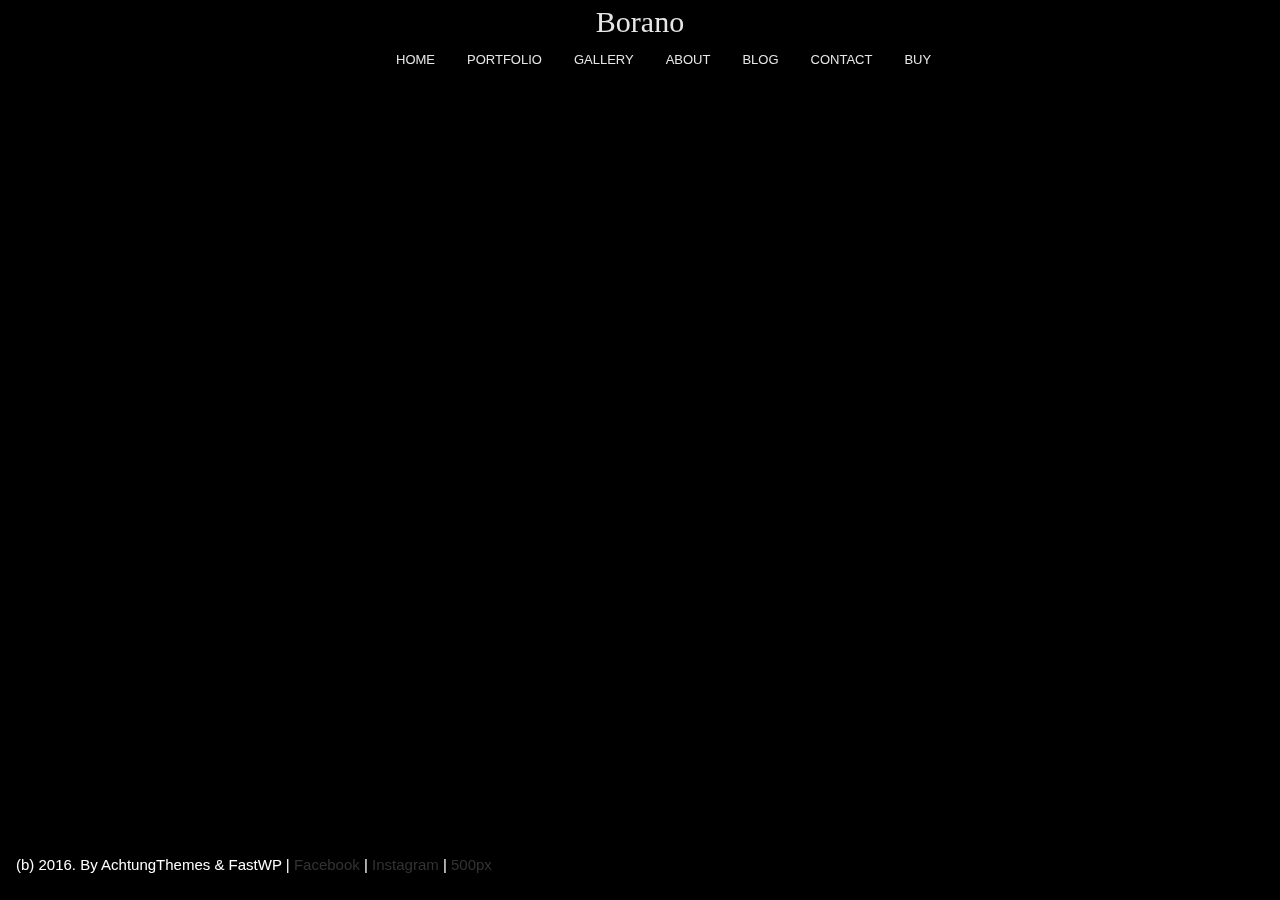
<file: in.html>
<!DOCTYPE html>
<html class="no-js" lang="en">
    <head>
        <meta charset="UTF-8" />
        <meta http-equiv="X-UA-Compatible" content="IE=edge,chrome=1"> 
        <title>SLIDESHOW TRANSPARENT-BORANO</title>
        <meta name="viewport" content="width=device-width, initial-scale=1.0"> 
        <meta name="description" content="Fullscreen Background Image Slideshow with CSS3 - A Css-only fullscreen background image slideshow" />
        <meta name="keywords" content="css3, css-only, fullscreen, background, slideshow, images, content" />
        <meta name="author" content="Codrops" />
        <link rel="shortcut icon" href="../favicon.ico"> 
        <link rel="stylesheet" type="text/css" href="css/demo.css" />
        <link rel="stylesheet" type="text/css" href="css/style1.css" />
		<script type="text/javascript" src="js/modernizr.custom.86080.js"></script>
    </head>
    <body id="page">
        <ul class="cb-slideshow">
            <li><span>Image 01</span></li>
            <li><span>Image 02</span></li>
            <li><span>Image 03</span></li>
            <li><span>Image 04</span></li>
            <li><span>Image 05</span></li>
            <li><span>Image 06</span></li>
        </ul>
        <div class="container">
          <div class="codrops-top">
            <div id="header">
            <center>Borano</center>
           </div>
            
<div class="navbar">
    <div class="dropdown">
    <button class="dropbtn">HOME 
      </button>
    <div class="dropdown-content">
      <a href="http://themes.fastwp.net/borano/index.php/thumbnails/">THUMBNAILS</a>
      <a href="#">SLIDESHOW</a>
      <a href="#">SLIDESHOW CONTAIN</a>
      <a href="#">SLIDESHOW TRANSPARENT</a>
      <a href="#">SLIDER</a>
      <a href="#">HORIZONTAL</a>
      <a href="#">HORIZONTAL CENTERED</a>
      <a href="#">KENBURNS</a>
      <a href="#">VIDEO</a>
      <a href="#">IMAGE</a>
      <a href="#">LANDING</a>
      <a href="#">GALLERY</a>
      <a href="#">PORTFOLIO</a>
    </div>
  </div> 
  <div class="dropdown">
    <button class="dropbtn">PORTFOLIO
      </button>
    <div class="dropdown-content">
      <a href="#">2 COLUMNS</a>
      <a href="#">3 COLUMNS</a>
      <a href="#">4 COLUMNS</a>
      <a href="#">FULLWIDTH</a>
      <a href="#">CLASSIC GRID</a>
      <a href="#">POTRAIT</a>
      <a href="#">WIDE</a>
      <a href="#">LIGHTBOX</a>
      <a href="#">FULL SCREEN LIGHTBOX</a>
      <a href="#">FILTER</a>
      <a href="#">PORTFOLIO VIDEO</a>
      <a href="#">PORTFOLIO SINGLE</a>
    </div>
  </div> 
  <div class="dropdown">
    <button class="dropbtn">GALLERY
      
    </button>
    <div class="dropdown-content">
      <a href="#">JUSTIFIED</a>
      <a href="#">JUSTIFIED FULLWIDTH</a>
      <a href="#">ALBUMS</a>
      <a href="#">ALBUMS FULLWIDTH</a>
      <a href="#">MASONRY</a>
      <a href="#">MASONRY FULLWIDTH</a>
      <a href="#">GRID</a>
      <a href="#">GRID FULLWIDTH</a>
      <a href="#">HORIZONTAL</a>
      <a href="#">HORIZONTAL CENTERED</a>
      <a href="#">HORIZONTAL VIDEO</a>
    </div>
  </div> 
  <div class="dropdown">
    <button class="dropbtn">ABOUT
      
    </button>
    <div class="dropdown-content">
      <a href="#">ABOUT US</a>
      <a href="#">ABOUT ME</a>
      <a href="#">ABOUT MINIMAL</a>
    </div>
  </div> 
  <div class="dropdown">
    <button class="dropbtn">BLOG
    </button>
    <div class="dropdown-content">
      <a href="#">BLOG FULLWIDTH</a>
      <a href="#">BLOG BOXED</a>
      <a href="#">BLOG POST</a>
    </div>
  </div> 
  <div class="dropdown">
    <button class="dropbtn">CONTACT
    </button>
    <div class="dropdown-content">
      <a href="#">CONTACT US</a>
      <a href="#">CONTACT ME</a>
      <a href="#">CONTACT MINIMAL</a>
    </div>
  </div> 
    <div class="dropdown">
    <button class="dropbtn">BUY</button>
  </div>
  
</div>       
</div>

</div>
    <div class="demo"></div>
            <div class="footer">
                 (b) 2016. By AchtungThemes &amp; FastWP | <a href="https://www.facebook.com/">Facebook </a> | <a href="https://www.instagram.com/">Instagram</a> | <a href="https://www.500px.com/">500px </a></div>
</body>
</html>
</file>
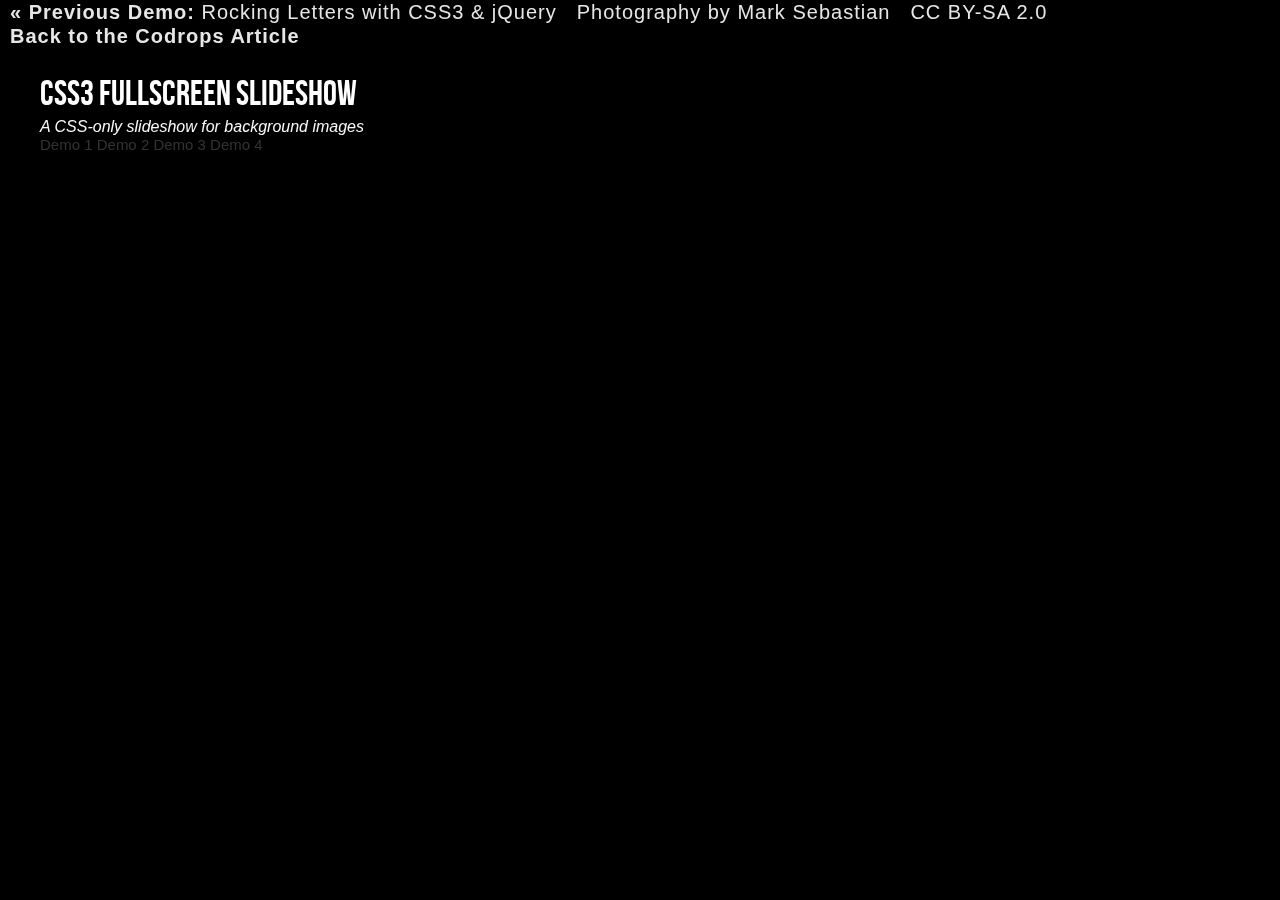
<file: index2.html>
<!DOCTYPE html>
<!--[if lt IE 7 ]> <html class="ie ie6 no-js" lang="en"> <![endif]-->
<!--[if IE 7 ]>    <html class="ie ie7 no-js" lang="en"> <![endif]-->
<!--[if IE 8 ]>    <html class="ie ie8 no-js" lang="en"> <![endif]-->
<!--[if IE 9 ]>    <html class="ie ie9 no-js" lang="en"> <![endif]-->
<!--[if gt IE 9]><!--><html class="no-js" lang="en"><!--<![endif]-->
    <head>
        <meta charset="UTF-8" />
        <meta http-equiv="X-UA-Compatible" content="IE=edge,chrome=1"> 
        <title>Fullscreen Background Image Slideshow with CSS3</title>
        <meta name="viewport" content="width=device-width, initial-scale=1.0"> 
        <meta name="description" content="Fullscreen Background Image Slideshow with CSS3 - A Css-only fullscreen background image slideshow" />
        <meta name="keywords" content="css3, css-only, fullscreen, background, slideshow, images, content" />
        <meta name="author" content="Codrops" />
        <link rel="shortcut icon" href="../favicon.ico"> 
        <link rel="stylesheet" type="text/css" href="css/demo.css" />
        <link rel="stylesheet" type="text/css" href="css/style2.css" />
		<script type="text/javascript" src="js/modernizr.custom.86080.js"></script>
    </head>
    <body id="page">
        <ul class="cb-slideshow">
            <li><span>Image 01</span><div><h3>se·ren·i·ty</h3></div></li>
            <li><span>Image 02</span><div><h3>com·po·sure</h3></div></li>
            <li><span>Image 03</span><div><h3>e·qua·nim·i·ty</h3></div></li>
            <li><span>Image 04</span><div><h3>bal·ance</h3></div></li>
            <li><span>Image 05</span><div><h3>qui·e·tude</h3></div></li>
            <li><span>Image 06</span><div><h3>re·lax·a·tion</h3></div></li>
        </ul>
        <div class="container">
            <!-- Codrops top bar -->
            <div class="codrops-top">
                <a href="http://tympanus.net/Development/RockingLetters/">
                    <strong>&laquo; Previous Demo: </strong>Rocking Letters with CSS3 &amp; jQuery
                </a>
                <span class="right">
                    <a href="http://www.flickr.com/photos/markjsebastian/" target="_blank">Photography by Mark Sebastian</a>
                    <a href="http://creativecommons.org/licenses/by-sa/2.0/deed.en" target="_blank">CC BY-SA 2.0</a>
                    <a href="http://tympanus.net/codrops/2012/01/02/fullscreen-background-image-slideshow-with-css3/">
                        <strong>Back to the Codrops Article</strong>
                    </a>
                </span>
                <div class="clr"></div>
            </div><!--/ Codrops top bar -->
            <header>
                <h1>CSS3 <span>Fullscreen Slideshow</span></h1>
                <h2>A CSS-only slideshow for background images</h2>
				<p class="codrops-demos">
					<a href="index.html">Demo 1</a>
					<a class="current-demo" href="index2.html">Demo 2</a>
					<a href="index3.html">Demo 3</a>
					<a href="index4.html">Demo 4</a>
				</p>
            </header>
        </div>
    </body>
</html>
</file>
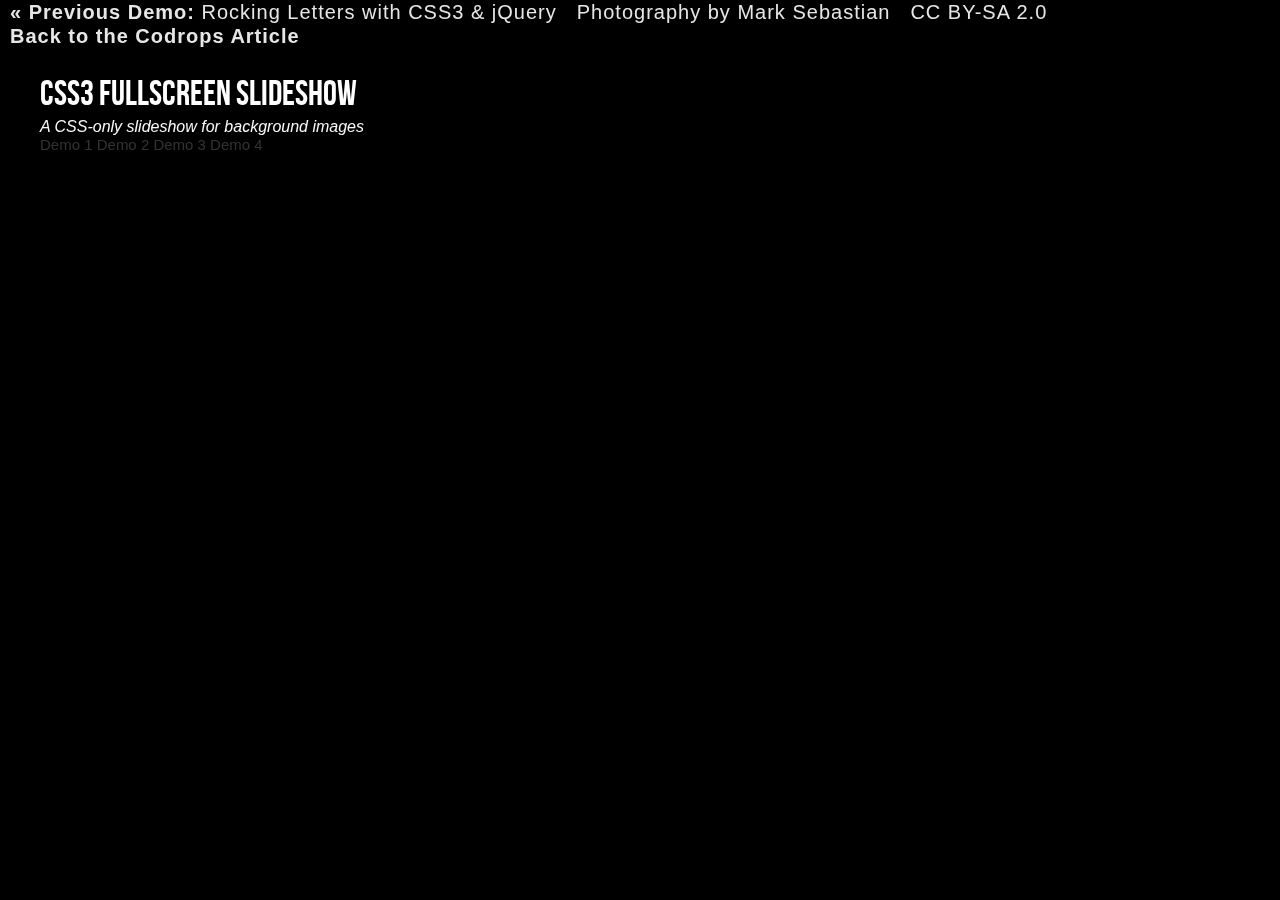
<file: index3.html>
<!DOCTYPE html>
<!--[if lt IE 7 ]> <html class="ie ie6 no-js" lang="en"> <![endif]-->
<!--[if IE 7 ]>    <html class="ie ie7 no-js" lang="en"> <![endif]-->
<!--[if IE 8 ]>    <html class="ie ie8 no-js" lang="en"> <![endif]-->
<!--[if IE 9 ]>    <html class="ie ie9 no-js" lang="en"> <![endif]-->
<!--[if gt IE 9]><!--><html class="no-js" lang="en"><!--<![endif]-->
    <head>
        <meta charset="UTF-8" />
        <meta http-equiv="X-UA-Compatible" content="IE=edge,chrome=1"> 
        <title>Fullscreen Background Image Slideshow with CSS3</title>
        <meta name="viewport" content="width=device-width, initial-scale=1.0"> 
        <meta name="description" content="Fullscreen Background Image Slideshow with CSS3 - A Css-only fullscreen background image slideshow" />
        <meta name="keywords" content="css3, css-only, fullscreen, background, slideshow, images, content" />
        <meta name="author" content="Codrops" />
        <link rel="shortcut icon" href="../favicon.ico"> 
        <link rel="stylesheet" type="text/css" href="css/demo.css" />
        <link rel="stylesheet" type="text/css" href="css/style3.css" />
		<script type="text/javascript" src="js/modernizr.custom.86080.js"></script>
    </head>
    <body id="page">
        <ul class="cb-slideshow">
            <li><span>Image 01</span><div><h3>re·lax·a·tion</h3></div></li>
            <li><span>Image 02</span><div><h3>qui·e·tude</h3></div></li>
            <li><span>Image 03</span><div><h3>bal·ance</h3></div></li>
            <li><span>Image 04</span><div><h3>e·qua·nim·i·ty</h3></div></li>
            <li><span>Image 05</span><div><h3>com·po·sure</h3></div></li>
            <li><span>Image 06</span><div><h3>se·ren·i·ty</h3></div></li>
        </ul>
        <div class="container">
            <!-- Codrops top bar -->
            <div class="codrops-top">
                <a href="http://tympanus.net/Development/RockingLetters/">
                    <strong>&laquo; Previous Demo: </strong>Rocking Letters with CSS3 &amp; jQuery
                </a>
                <span class="right">
                    <a href="http://www.flickr.com/photos/markjsebastian/" target="_blank">Photography by Mark Sebastian</a>
                    <a href="http://creativecommons.org/licenses/by-sa/2.0/deed.en" target="_blank">CC BY-SA 2.0</a>
                    <a href="http://tympanus.net/codrops/2012/01/02/fullscreen-background-image-slideshow-with-css3/">
                        <strong>Back to the Codrops Article</strong>
                    </a>
                </span>
                <div class="clr"></div>
            </div><!--/ Codrops top bar -->
            <header>
                <h1>CSS3 <span>Fullscreen Slideshow</span></h1>
                <h2>A CSS-only slideshow for background images</h2>
				<p class="codrops-demos">
					<a href="index.html">Demo 1</a>
					<a href="index2.html">Demo 2</a>
					<a class="current-demo" href="index3.html">Demo 3</a>
					<a href="index4.html">Demo 4</a>
				</p>
            </header>
        </div>
    </body>
</html>
</file>
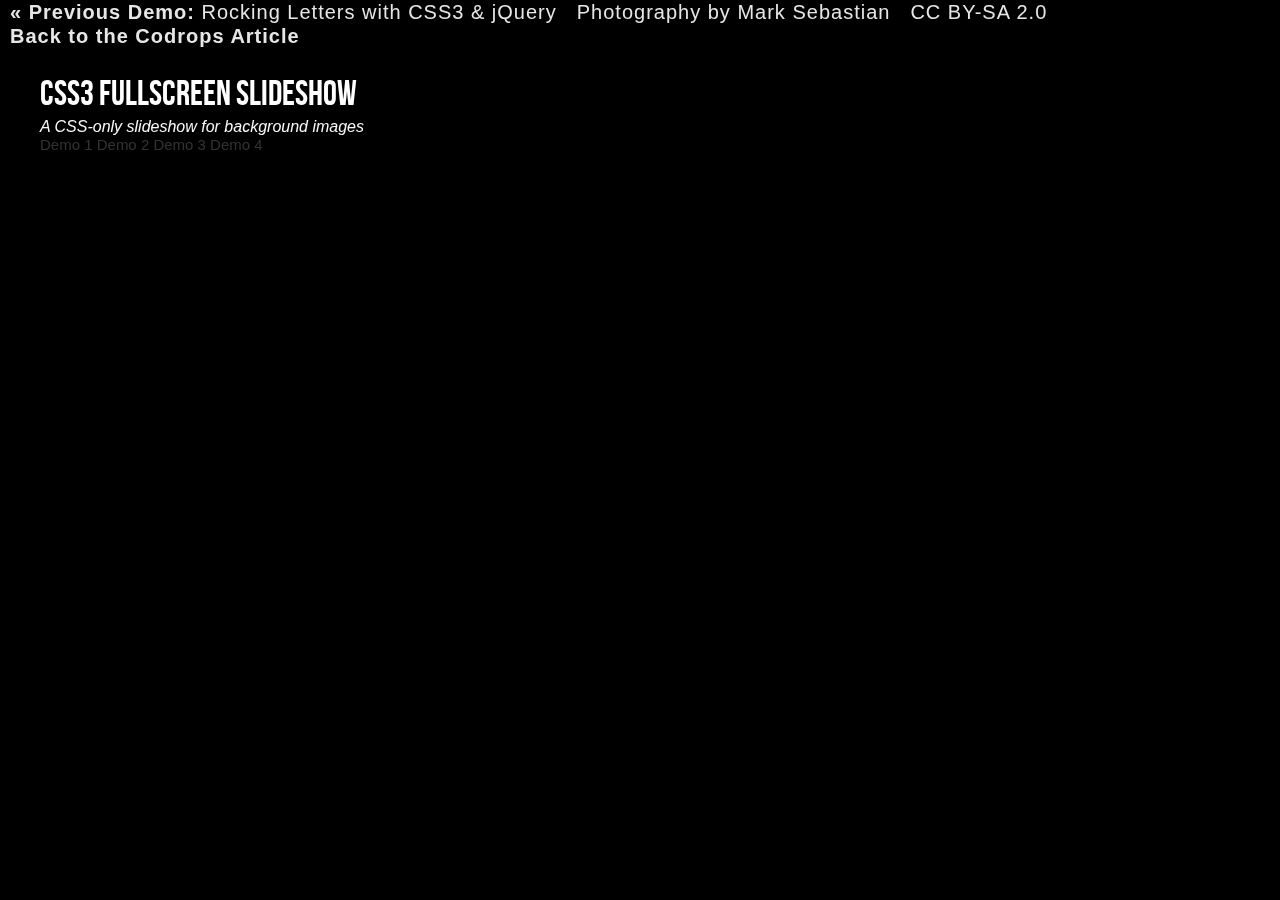
<file: index4.html>
<!DOCTYPE html>
<!--[if lt IE 7 ]> <html class="ie ie6 no-js" lang="en"> <![endif]-->
<!--[if IE 7 ]>    <html class="ie ie7 no-js" lang="en"> <![endif]-->
<!--[if IE 8 ]>    <html class="ie ie8 no-js" lang="en"> <![endif]-->
<!--[if IE 9 ]>    <html class="ie ie9 no-js" lang="en"> <![endif]-->
<!--[if gt IE 9]><!--><html class="no-js" lang="en"><!--<![endif]-->
    <head>
        <meta charset="UTF-8" />
        <meta http-equiv="X-UA-Compatible" content="IE=edge,chrome=1"> 
        <title>Fullscreen Background Image Slideshow with CSS3</title>
        <meta name="viewport" content="width=device-width, initial-scale=1.0"> 
        <meta name="description" content="Fullscreen Background Image Slideshow with CSS3 - A Css-only fullscreen background image slideshow" />
        <meta name="keywords" content="css3, css-only, fullscreen, background, slideshow, images, content" />
        <meta name="author" content="Codrops" />
        <link rel="shortcut icon" href="../favicon.ico"> 
        <link rel="stylesheet" type="text/css" href="css/demo.css" />
        <link rel="stylesheet" type="text/css" href="css/style4.css" />
		<script type="text/javascript" src="js/modernizr.custom.86080.js"></script>
    </head>
    <body id="page">
        <ul class="cb-slideshow">
            <li><span>Image 01</span><div><h3>se·ren·i·ty</h3></div></li>
            <li><span>Image 02</span><div><h3>com·po·sure</h3></div></li>
            <li><span>Image 03</span><div><h3>e·qua·nim·i·ty</h3></div></li>
            <li><span>Image 04</span><div><h3>bal·ance</h3></div></li>
            <li><span>Image 05</span><div><h3>qui·e·tude</h3></div></li>
            <li><span>Image 06</span><div><h3>re·lax·a·tion</h3></div></li>
        </ul>
        <div class="container">
            <!-- Codrops top bar -->
            <div class="codrops-top">
                <a href="http://tympanus.net/Development/RockingLetters/">
                    <strong>&laquo; Previous Demo: </strong>Rocking Letters with CSS3 &amp; jQuery
                </a>
                <span class="right">
                    <a href="http://www.flickr.com/photos/markjsebastian/" target="_blank">Photography by Mark Sebastian</a>
                    <a href="http://creativecommons.org/licenses/by-sa/2.0/deed.en" target="_blank">CC BY-SA 2.0</a>
                    <a href="http://tympanus.net/codrops/2012/01/02/fullscreen-background-image-slideshow-with-css3/">
                        <strong>Back to the Codrops Article</strong>
                    </a>
                </span>
                <div class="clr"></div>
            </div><!--/ Codrops top bar -->
            <header>
                <h1>CSS3 <span>Fullscreen Slideshow</span></h1>
                <h2>A CSS-only slideshow for background images</h2>
				<p class="codrops-demos">
					<a href="index.html">Demo 1</a>
					<a href="index2.html">Demo 2</a>
					<a href="index3.html">Demo 3</a>
					<a class="current-demo" href="index4.html">Demo 4</a>
				</p>
            </header>
        </div>
    </body>
</html>
</file>
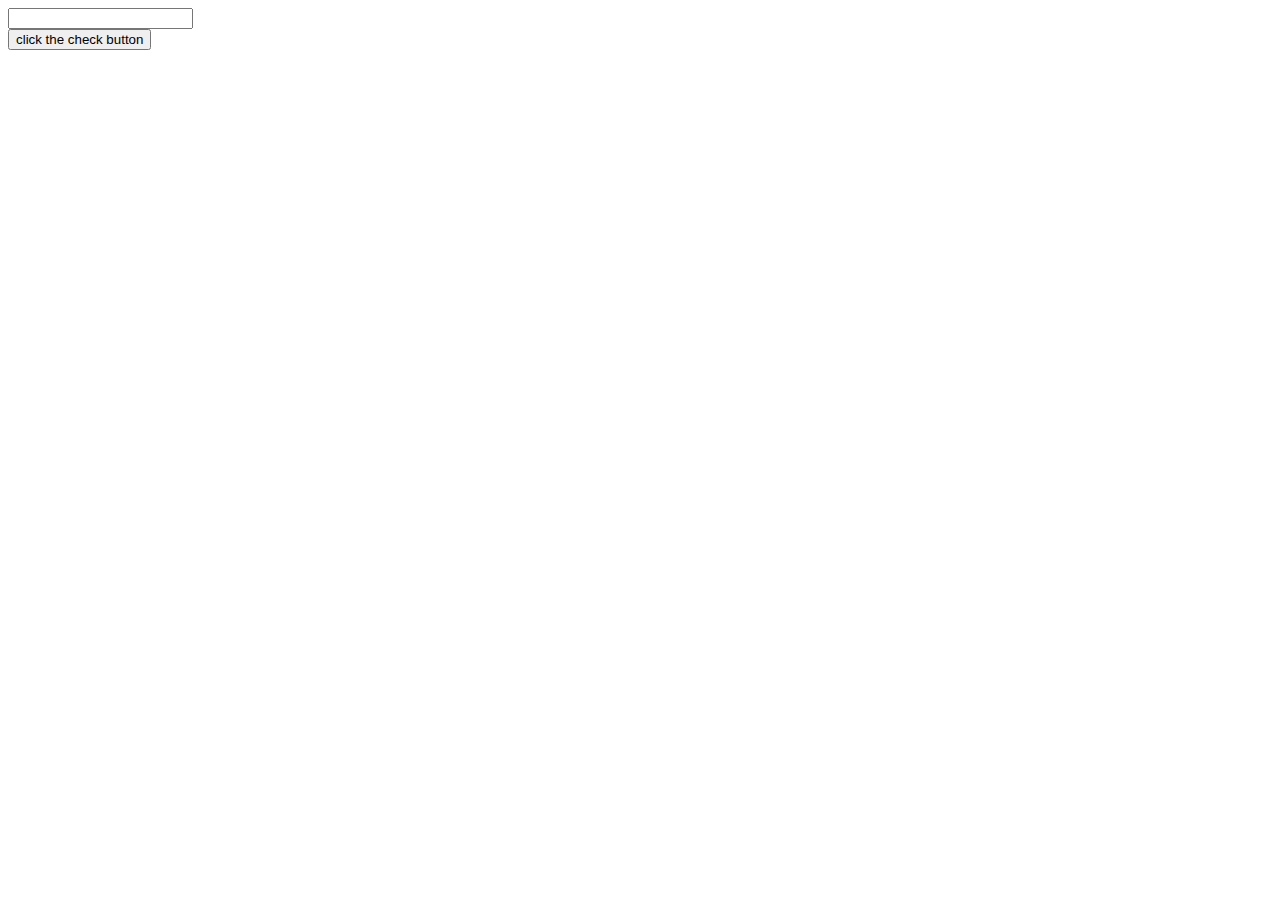
<file: js/js1.html>
<!DOCTYPE html>
<html>
<head>
	<title></title>
	<script type="text/javascript">
    function switchAutoAdvance() {
        imageSlider.switchAuto();
        switchPlayPauseClass();
    }
    function switchPlayPauseClass() {
        var auto = document.getElementById('auto');
        var isAutoPlay = imageSlider.getAuto();
        auto.className = isAutoPlay ? "group2-Pause" : "group2-Play";
        auto.title = isAutoPlay ? "Pause" : "Play";
    }
    switchPlayPauseClass();
</script>
</head>
<body>
<input type="number" name="" id="t1"><br>
<button id="bt1" onclick="check()">click the check button</button>
<p id="p1"></p>
</body>
</html>
</file>
<file: css/demo.css>
@font-face {
    font-family: 'BebasNeueRegular';
    src: url('fonts/BebasNeue-webfont.eot');
    src: url('fonts/BebasNeue-webfont.eot?#iefix') format('embedded-opentype'),
         url('fonts/BebasNeue-webfont.woff') format('woff'),
         url('fonts/BebasNeue-webfont.ttf') format('truetype'),
         url('fonts/BebasNeue-webfont.svg#BebasNeueRegular') format('svg');
    font-weight: normal;
    font-style: normal;
}
/* CSS reset */
body,div,dl,dt,dd,ul,ol,li,h1,h2,h3,h4,h5,h6,pre,form,fieldset,input,textarea,p,blockquote,th,td { 
	margin:0;
	padding:0;
}
html,body {
	margin:0;
	padding:0;
}
table {
	border-collapse:collapse;
	border-spacing:0;
}
fieldset,img { 
	border:0;
}
input{
	border:1px solid #b0b0b0;
	padding:3px 5px 4px;
	color:#979797;
	width:190px;
}
address,caption,cite,code,dfn,th,var {
	font-style:normal;
	font-weight:normal;
}
ol,ul {
	list-style:none;
}
caption,th {
	text-align:left;
}
h1,h2,h3,h4,h5,h6 {
	font-size:100%;
	font-weight:normal;
}
q:before,q:after {
	content:'';
}
abbr,acronym { border:0;
}
/* General Demo Style */
body{
	font-family: Constantia, Palatino, "Palatino Linotype", "Palatino LT STD", Georgia, serif;
	background:#000;
	font-weight: 400;
	font-size: 15px;
	overflow-y: scroll;
	overflow-x: hidden;
    color:white;
}
#container
{
	width: 900px;
	background-color:black;
	margin: auto;
}
#header
{
	color: white;
	padding-top: 10px;
	font-family:Bodoni MT Poster Compressed;
	font-size: 30px;
}

.ie7 body{
	overflow:hidden;
}
a{
	color: #333;
	text-decoration: none;
}
.container{
	position: relative;
	text-align: center;
}
.clr{
	clear: both;
}
.container > header{
	padding: 30px 30px 10px 20px;
	margin: 0px 20px 10px 20px;
	position: relative;
	display: block;
	text-shadow: 1px 1px 1px rgba(0,0,0,0.2);
    text-align: left;
}
.container > header h1{
	font-family: 'BebasNeueRegular', 'Arial Narrow', Arial, sans-serif;
	font-size: 35px;
	line-height: 35px;
	position: relative;
	font-weight: 400;
	color: #fff;
	text-shadow: 1px 1px 1px rgba(0,0,0,0.3);
    padding: 0px 0px 5px 0px;
}
.container > header h1 span{

}
.container > header h2, p.info{
	font-size: 16px;
	font-style: italic;
	color: #f8f8f8;
	text-shadow: 1px 1px 1px rgba(0,0,0,0.6);
}
/* Header Style */
.codrops-top{
	font-family: Arial, sans-serif;
	line-height: 24px;
	font-size: 20px;
	width: 100%;
	background:transparent;
	opacity: 0.9;
	z-index: 9999;
	position: relative;
	-moz-box-shadow: 1px 0px 2px #000;
	-webkit-box-shadow: 1px 0px 2px #000;
	box-shadow: 1px 0px 2px #000;
}
.codrops-top a{
	padding: 0px 10px;
	letter-spacing: 1px;
	color: white;
	display: block;
	float: left;
}


html {
  height: 100%;
  box-sizing: border-box;
}

*,
*:before,
*:after {
  box-sizing: inherit;
}

body {
  position: relative;
  margin: 0;
  color: white;
  padding-bottom: 6rem;
  min-height: 100%;
  font-family: "Helvetica Neue", Arial, sans-serif;
}

.demo {
  margin: 0 auto;
  padding-top: 64px;
  max-width: 640px;
  width: 94%;
  float: left;
}

.demo h1 {
  margin-top: 0;
  border-top: 1px;
}
element.style {
    position: fixed;
    top: 220px;
    left: 0px;
    z-index: 999;


}
.footer {
  position: absolute;
  right: 0;
  bottom: 0;
  left: 0;
  padding: 1rem;
  background-color: transparent;
  float: left;
    vertical-align: middle;
 height: 60px;

}
.footer button
{
	float: right;
    background-color: black;
    border-color: black;
    padding:0px 0px 0px 0px;

}

.navbar {
  overflow: hidden;
  background-color:transparent;
  padding-left: 380px;
}

.navbar a {
  float: left;
  font-size: 13px;
  color: white;
  text-align: center;
  padding: 14px 16px;
  text-decoration: none;
}

.dropdown {
  float: left;
  overflow: hidden;
  border-color: black;

}

.dropdown .dropbtn {
  font-size: 13px;  
  border: 1px;
  outline: none;
  color: white;
  padding: 14px 16px;
  background-color: inherit;
  font-family: inherit;
  margin: 0;
}

.navbar a:hover, .dropdown:hover .dropbtn {
  background-color: grey;

}

.dropdown-content {
  display: none;
  position: absolute;
  background-color:black;
  min-width: 160px
  box-shadow: 0px 8px 16px 0px rgba(0,0,0,0.2);
  z-index: 1;
}

.dropdown-content a {
  float: none;
  color: white;
  padding: 12px 16px;
  text-decoration: none;
  display: block;
  text-align: left;
}

.dropdown-content a:hover {
  background-color:none;
  animation-direction: right;
}

.dropdown:hover .dropdown-content {
  display: block;
}
.dark-theme .controls-wrapper button {
    border-left: 1px solid #191919;
}
.controls-wrapper button {
    position: relative;
    display: block;
    background: black;
    color: white;
    border: none;
    
    font-size: 12px;
    width: 70px;
    height: 50px;
    line-height: 50px;
    border-left: none;
    text-align: center;
    text-decoration-color: white;
    overflow: hidden;
    z-index: 1;
    -webkit-transition: .3s ease;
    transition: .3s ease;
}
.controls-wrapper button:hover
{
	background-color: #AAA8A8;
}
input, button, select, textarea {
    font-family: inherit;
    font-size: inherit;
    line-height: inherit;
}
button, html input[type=button], input[type=reset], input[type=submit] {
    -webkit-appearance: button;
    cursor: pointer;
}
button, select {
    text-transform: none;
}
</file>
<file: css/style1.css>
.cb-slideshow,
.cb-slideshow:after { 
    position: fixed;
    width: 100%;
    height: 100%;
    top: 0px;
    left: 0px;
    z-index: 0; 
}
.cb-slideshow:after { 
    content: '';
    background: transparent url(../images/pattern.png) repeat top left; 
}
.cb-slideshow li span { 
    width: 100%;
    height: 100%;
    position: absolute;
    top: 0px;
    left: 0px;
    color: transparent;
    background-size: cover;
    background-position: 50% 50%;
    background-repeat: none;
    opacity: 0;
    z-index: 0;
	-webkit-backface-visibility: hidden;
    -webkit-animation: imageAnimation 36s linear infinite 0s;
    -moz-animation: imageAnimation 36s linear infinite 0s;
    -o-animation: imageAnimation 36s linear infinite 0s;
    -ms-animation: imageAnimation 36s linear infinite 0s;
    animation: imageAnimation 36s linear infinite 0s; 
}
.cb-slideshow li div { 
    z-index: 1000;
    position: absolute;
    bottom: 30px;
    left: 0px;
    width: 100%;
    text-align: center;
    opacity: 0;
    color: #fff;
    -webkit-animation: titleAnimation 36s linear infinite 0s;
    -moz-animation: titleAnimation 36s linear infinite 0s;
    -o-animation: titleAnimation 36s linear infinite 0s;
    -ms-animation: titleAnimation 36s linear infinite 0s;
    animation: titleAnimation 36s linear infinite 0s; 
}
.cb-slideshow li div h3 { 
    font-family: 'BebasNeueRegular', 'Arial Narrow', Arial, sans-serif;
    font-size: 240px;
    padding: 0;
    line-height: 200px; 
}
.cb-slideshow li:nth-child(1) span { 
    background-image: url(../images/1.jpg) 
}
.cb-slideshow li:nth-child(2) span { 
    background-image: url(../images/2.jpg);
    -webkit-animation-delay: 6s;
    -moz-animation-delay: 6s;
    -o-animation-delay: 6s;
    -ms-animation-delay: 6s;
    animation-delay: 6s; 
}
.cb-slideshow li:nth-child(3) span { 
    background-image: url(../images/3.jpg);
    -webkit-animation-delay: 12s;
    -moz-animation-delay: 12s;
    -o-animation-delay: 12s;
    -ms-animation-delay: 12s;
    animation-delay: 12s; 
}
.cb-slideshow li:nth-child(4) span { 
    background-image: url(../images/4.jpg);
    -webkit-animation-delay: 18s;
    -moz-animation-delay: 18s;
    -o-animation-delay: 18s;
    -ms-animation-delay: 18s;
    animation-delay: 18s; 
}
.cb-slideshow li:nth-child(5) span { 
    background-image: url(../images/5.jpg);
    -webkit-animation-delay: 24s;
    -moz-animation-delay: 24s;
    -o-animation-delay: 24s;
    -ms-animation-delay: 24s;
    animation-delay: 24s; 
}
.cb-slideshow li:nth-child(6) span { 
    background-image: url(../images/6.jpg);
    -webkit-animation-delay: 30s;
    -moz-animation-delay: 30s;
    -o-animation-delay: 30s;
    -ms-animation-delay: 30s;
    animation-delay: 30s; 
}
.cb-slideshow li:nth-child(2) div { 
    -webkit-animation-delay: 6s;
    -moz-animation-delay: 6s;
    -o-animation-delay: 6s;
    -ms-animation-delay: 6s;
    animation-delay: 6s; 
}
.cb-slideshow li:nth-child(3) div { 
    -webkit-animation-delay: 12s;
    -moz-animation-delay: 12s;
    -o-animation-delay: 12s;
    -ms-animation-delay: 12s;
    animation-delay: 12s; 
}
.cb-slideshow li:nth-child(4) div { 
    -webkit-animation-delay: 18s;
    -moz-animation-delay: 18s;
    -o-animation-delay: 18s;
    -ms-animation-delay: 18s;
    animation-delay: 18s; 
}
.cb-slideshow li:nth-child(5) div { 
    -webkit-animation-delay: 24s;
    -moz-animation-delay: 24s;
    -o-animation-delay: 24s;
    -ms-animation-delay: 24s;
    animation-delay: 24s; 
}
.cb-slideshow li:nth-child(6) div { 
    -webkit-animation-delay: 30s;
    -moz-animation-delay: 30s;
    -o-animation-delay: 30s;
    -ms-animation-delay: 30s;
    animation-delay: 30s; 
}
/* Animation for the slideshow images */
@-webkit-keyframes imageAnimation { 
    0% { opacity: 0;
    -webkit-animation-timing-function: ease-in; }
    8% { opacity: 1;
         -webkit-animation-timing-function: ease-out; }
    17% { opacity: 1 }
    25% { opacity: 0 }
    100% { opacity: 0 }
}
@-moz-keyframes imageAnimation { 
    0% { opacity: 0;
    -moz-animation-timing-function: ease-in; }
    8% { opacity: 1;
         -moz-animation-timing-function: ease-out; }
    17% { opacity: 1 }
    25% { opacity: 0 }
    100% { opacity: 0 }
}
@-o-keyframes imageAnimation { 
    0% { opacity: 0;
    -o-animation-timing-function: ease-in; }
    8% { opacity: 1;
         -o-animation-timing-function: ease-out; }
    17% { opacity: 1 }
    25% { opacity: 0 }
    100% { opacity: 0 }
}
@-ms-keyframes imageAnimation { 
    0% { opacity: 0;
    -ms-animation-timing-function: ease-in; }
    8% { opacity: 1;
         -ms-animation-timing-function: ease-out; }
    17% { opacity: 1 }
    25% { opacity: 0 }
    100% { opacity: 0 }
}
@keyframes imageAnimation { 
    0% { opacity: 0;
    animation-timing-function: ease-in; }
    8% { opacity: 1;
         animation-timing-function: ease-out; }
    17% { opacity: 1 }
    25% { opacity: 0 }
    100% { opacity: 0 }
}
/* Animation for the title */
@-webkit-keyframes titleAnimation { 
    0% { opacity: 0 }
    8% { opacity: 1 }
    17% { opacity: 1 }
    19% { opacity: 0 }
    100% { opacity: 0 }
}
@-moz-keyframes titleAnimation { 
    0% { opacity: 0 }
    8% { opacity: 1 }
    17% { opacity: 1 }
    19% { opacity: 0 }
    100% { opacity: 0 }
}
@-o-keyframes titleAnimation { 
    0% { opacity: 0 }
    8% { opacity: 1 }
    17% { opacity: 1 }
    19% { opacity: 0 }
    100% { opacity: 0 }
}
@-ms-keyframes titleAnimation { 
    0% { opacity: 0 }
    8% { opacity: 1 }
    17% { opacity: 1 }
    19% { opacity: 0 }
    100% { opacity: 0 }
}
@keyframes titleAnimation { 
    0% { opacity: 0 }
    8% { opacity: 1 }
    17% { opacity: 1 }
    19% { opacity: 0 }
    100% { opacity: 0 }
}
/* Show at least something when animations not supported */
.no-cssanimations .cb-slideshow li span{
	opacity: 1;
}

@media screen and (max-width: 1140px) { 
    .cb-slideshow li div h3 { font-size: 140px }
}
@media screen and (max-width: 600px) { 
    .cb-slideshow li div h3 { font-size: 80px }
}
</file>
<file: css/style2.css>
.cb-slideshow,
.cb-slideshow:after {
    position: fixed;
    width: 100%;
    height: 100%;
    top: 0px;
    left: 0px;
    z-index: 0;
}
.cb-slideshow:after {
    content: '';
    background: transparent url(../images/pattern.png) repeat top left;
}
.cb-slideshow li span {
    width: 100%;
    height: 100%;
    position: absolute;
    top: 0px;
    left: 0px;
    color: transparent;
    background-size: cover;
    background-position: 50% 50%;
    background-repeat: none;
    opacity: 0;
    z-index: 0;
	-webkit-backface-visibility: hidden;
    -webkit-animation: imageAnimation 36s linear infinite 0s;
    -moz-animation: imageAnimation 36s linear infinite 0s;
    -o-animation: imageAnimation 36s linear infinite 0s;
    -ms-animation: imageAnimation 36s linear infinite 0s;
    animation: imageAnimation 36s linear infinite 0s;
}
.cb-slideshow li div {
    z-index: 1000;
    position: absolute;
    bottom: 10px;
    left: 0px;
    width: 100%;
    text-align: right;
    opacity: 0;
    -webkit-animation: titleAnimation 36s linear infinite 0s;
    -moz-animation: titleAnimation 36s linear infinite 0s;
    -o-animation: titleAnimation 36s linear infinite 0s;
    -ms-animation: titleAnimation 36s linear infinite 0s;
    animation: titleAnimation 36s linear infinite 0s;
}
.cb-slideshow li div h3 {
    font-family: 'BebasNeueRegular', 'Arial Narrow', Arial, sans-serif;
    font-size: 160px;
    padding: 0 30px;
    line-height: 120px;
    color: rgba(169,3,41, 0.8);
}
.cb-slideshow li:nth-child(1) span { background-image: url(../images/6.jpg) }
.cb-slideshow li:nth-child(2) span {
    background-image: url(../images/5.jpg);
    -webkit-animation-delay: 6s;
    -moz-animation-delay: 6s;
    -o-animation-delay: 6s;
    -ms-animation-delay: 6s;
    animation-delay: 6s;
}
.cb-slideshow li:nth-child(3) span {
    background-image: url(../images/4.jpg);
    -webkit-animation-delay: 12s;
    -moz-animation-delay: 12s;
    -o-animation-delay: 12s;
    -ms-animation-delay: 12s;
    animation-delay: 12s;
}
.cb-slideshow li:nth-child(4) span {
    background-image: url(../images/3.jpg);
    -webkit-animation-delay: 18s;
    -moz-animation-delay: 18s;
    -o-animation-delay: 18s;
    -ms-animation-delay: 18s;
    animation-delay: 18s;
}
.cb-slideshow li:nth-child(5) span {
    background-image: url(../images/2.jpg);
    -webkit-animation-delay: 24s;
    -moz-animation-delay: 24s;
    -o-animation-delay: 24s;
    -ms-animation-delay: 24s;
    animation-delay: 24s;
}
.cb-slideshow li:nth-child(6) span {
    background-image: url(../images/1.jpg);
    -webkit-animation-delay: 30s;
    -moz-animation-delay: 30s;
    -o-animation-delay: 30s;
    -ms-animation-delay: 30s;
    animation-delay: 30s;
}
.cb-slideshow li:nth-child(2) div {
    -webkit-animation-delay: 6s;
    -moz-animation-delay: 6s;
    -o-animation-delay: 6s;
    -ms-animation-delay: 6s;
    animation-delay: 6s;
}
.cb-slideshow li:nth-child(3) div {
    -webkit-animation-delay: 12s;
    -moz-animation-delay: 12s;
    -o-animation-delay: 12s;
    -ms-animation-delay: 12s;
    animation-delay: 12s;
}
.cb-slideshow li:nth-child(4) div {
    -webkit-animation-delay: 18s;
    -moz-animation-delay: 18s;
    -o-animation-delay: 18s;
    -ms-animation-delay: 18s;
    animation-delay: 18s;
}
.cb-slideshow li:nth-child(5) div {
    -webkit-animation-delay: 24s;
    -moz-animation-delay: 24s;
    -o-animation-delay: 24s;
    -ms-animation-delay: 24s;
    animation-delay: 24s;
}
.cb-slideshow li:nth-child(6) div {
    -webkit-animation-delay: 30s;
    -moz-animation-delay: 30s;
    -o-animation-delay: 30s;
    -ms-animation-delay: 30s;
    animation-delay: 30s;
}
@-webkit-keyframes imageAnimation { 
	0% {
	    opacity: 0;
	    -webkit-animation-timing-function: ease-in;
	}
	8% {
	    opacity: 1;
	    -webkit-transform: scale(1.05);
	    -webkit-animation-timing-function: ease-out;
	}
	17% {
	    opacity: 1;
	    -webkit-transform: scale(1.1) rotate(3deg);
	}
	25% {
	    opacity: 0;
	    -webkit-transform: scale(1.1) rotate(3deg);
	}
	100% { opacity: 0 }
}
@-moz-keyframes imageAnimation { 
	0% {
	    opacity: 0;
	    -moz-animation-timing-function: ease-in;
	}
	8% {
	    opacity: 1;
	    -moz-transform: scale(1.05);
	    -moz-animation-timing-function: ease-out;
	}
	17% {
	    opacity: 1;
	    -moz-transform: scale(1.1) rotate(3deg);
	}
	25% {
	    opacity: 0;
	    -moz-transform: scale(1.1) rotate(3deg);
	}
	100% { opacity: 0 }
}
@-o-keyframes imageAnimation { 
	0% {
	    opacity: 0;
	    -o-animation-timing-function: ease-in;
	}
	8% {
	    opacity: 1;
	    -o-transform: scale(1.05);
	    -o-animation-timing-function: ease-out;
	}
	17% {
	    opacity: 1;
	    -o-transform: scale(1.1) rotate(3deg);
	}
	25% {
	    opacity: 0;
	    -o-transform: scale(1.1) rotate(3deg);
	}
	100% { opacity: 0 }
}
@-ms-keyframes imageAnimation { 
	0% {
	    opacity: 0;
	    -ms-animation-timing-function: ease-in;
	}
	8% {
	    opacity: 1;
	    -ms-transform: scale(1.05);
	    -ms-animation-timing-function: ease-out;
	}
	17% {
	    opacity: 1;
	    -ms-transform: scale(1.1) rotate(3deg);
	}
	25% {
	    opacity: 0;
	    -ms-transform: scale(1.1) rotate(3deg);
	}
	100% { opacity: 0 }
}
@keyframes imageAnimation { 
	0% {
	    opacity: 0;
	    animation-timing-function: ease-in;
	}
	8% {
	    opacity: 1;
	    transform: scale(1.05);
	    animation-timing-function: ease-out;
	}
	17% {
	    opacity: 1;
	    transform: scale(1.1) rotate(3deg);
	}
	25% {
	    opacity: 0;
	    transform: scale(1.1) rotate(3deg);
	}
	100% { opacity: 0 }
}
@-webkit-keyframes titleAnimation { 
	0% {
	    opacity: 0;
	    -webkit-transform: translateX(200px);
	}
	8% {
	    opacity: 1;
	    -webkit-transform: translateX(0px);
	}
	17% {
	    opacity: 1;
	    -webkit-transform: translateX(0px);
	}
	19% {
	    opacity: 0;
	    -webkit-transform: translateX(-400px);
	}
	25% { opacity: 0 }
	100% { opacity: 0 }
}
@-moz-keyframes titleAnimation { 
	0% {
	    opacity: 0;
	    -moz-transform: translateX(200px);
	}
	8% {
	    opacity: 1;
	    -moz-transform: translateX(0px);
	}
	17% {
	    opacity: 1;
	    -moz-transform: translateX(0px);
	}
	19% {
	    opacity: 0;
	    -moz-transform: translateX(-400px);
	}
	25% { opacity: 0 }
	100% { opacity: 0 }
}
@-o-keyframes titleAnimation { 
	0% {
	    opacity: 0;
	    -o-transform: translateX(200px);
	}
	8% {
	    opacity: 1;
	    -o-transform: translateX(0px);
	}
	17% {
	    opacity: 1;
	    -o-transform: translateX(0px);
	}
	19% {
	    opacity: 0;
	    -o-transform: translateX(-400px);
	}
	25% { opacity: 0 }
	100% { opacity: 0 }
}
@-ms-keyframes titleAnimation { 
	0% {
	    opacity: 0;
	    -ms-transform: translateX(200px);
	}
	8% {
	    opacity: 1;
	    -ms-transform: translateX(0px);
	}
	17% {
	    opacity: 1;
	    -ms-transform: translateX(0px);
	}
	19% {
	    opacity: 0;
	    -ms-transform: translateX(-400px);
	}
	25% { opacity: 0 }
	100% { opacity: 0 }
}
@keyframes titleAnimation { 
	0% {
	    opacity: 0;
	    transform: translateX(200px);
	}
	8% {
	    opacity: 1;
	    transform: translateX(0px);
	}
	17% {
	    opacity: 1;
	    transform: translateX(0px);
	}
	19% {
	    opacity: 0;
	    transform: translateX(-400px);
	}
	25% { opacity: 0 }
	100% { opacity: 0 }
}
/* Show at least something when animations not supported */
.no-cssanimations .cb-slideshow li span{
	opacity: 1;
}
@media screen and (max-width: 1140px) { 
	.cb-slideshow li div h3 { font-size: 100px }
}
@media screen and (max-width: 600px) { 
	.cb-slideshow li div h3 { font-size: 50px }
}
</file>
<file: css/style3.css>
.cb-slideshow,
.cb-slideshow:after {
    position: fixed;
    width: 100%;
    height: 100%;
    top: 0px;
    left: 0px;
    z-index: 0;
}
.cb-slideshow:after {
    content: '';
    background: transparent url(../images/pattern.png) repeat top left;
}
.cb-slideshow li span {
    width: 100%;
    height: 100%;
    position: absolute;
    top: 0px;
    left: 0px;
    background-size: cover;
    background-position: 50% 50%;
    background-repeat: none;
    opacity: 0;
    z-index: 0;
	-webkit-backface-visibility: hidden;
    -webkit-animation: imageAnimation 36s linear infinite 0s;
    -moz-animation: imageAnimation 36s linear infinite 0s;
    -o-animation: imageAnimation 36s linear infinite 0s;
    -ms-animation: imageAnimation 36s linear infinite 0s;
    animation: imageAnimation 36s linear infinite 0s;
}
.cb-slideshow li div {
    z-index: 1000;
    position: absolute;
    bottom: 30px;
    left: 0px;
    width: 100%;
    text-align: center;
    opacity: 0;
    -webkit-animation: titleAnimation 36s linear infinite 0s;
    -moz-animation: titleAnimation 36s linear infinite 0s;
    -o-animation: titleAnimation 36s linear infinite 0s;
    -ms-animation: titleAnimation 36s linear infinite 0s;
    animation: titleAnimation 36s linear infinite 0s;
}
.cb-slideshow li div h3 {
    font-family: 'BebasNeueRegular', 'Arial Narrow', Arial, sans-serif;
    font-size: 160px;
    padding: 0 30px;
    line-height: 120px;
    color: rgba(255,255,255,0.8);
}
.cb-slideshow li:nth-child(1) span { background-image: url(../images/1.jpg) }
.cb-slideshow li:nth-child(2) span {
    background-image: url(../images/2.jpg);
    -webkit-animation-delay: 6s;
    -moz-animation-delay: 6s;
    -o-animation-delay: 6s;
    -ms-animation-delay: 6s;
    animation-delay: 6s;
}
.cb-slideshow li:nth-child(3) span {
    background-image: url(../images/3.jpg);
    -webkit-animation-delay: 12s;
    -moz-animation-delay: 12s;
    -o-animation-delay: 12s;
    -ms-animation-delay: 12s;
    animation-delay: 12s;
}
.cb-slideshow li:nth-child(4) span {
    background-image: url(../images/4.jpg);
    -webkit-animation-delay: 18s;
    -moz-animation-delay: 18s;
    -o-animation-delay: 18s;
    -ms-animation-delay: 18s;
    animation-delay: 18s;
}
.cb-slideshow li:nth-child(5) span {
    background-image: url(../images/5.jpg);
    -webkit-animation-delay: 24s;
    -moz-animation-delay: 24s;
    -o-animation-delay: 24s;
    -ms-animation-delay: 24s;
    animation-delay: 24s;
}
.cb-slideshow li:nth-child(6) span {
    background-image: url(../images/6.jpg);
    -webkit-animation-delay: 30s;
    -moz-animation-delay: 30s;
    -o-animation-delay: 30s;
    -ms-animation-delay: 30s;
    animation-delay: 30s;
}
.cb-slideshow li:nth-child(2) div {
    -webkit-animation-delay: 6s;
    -moz-animation-delay: 6s;
    -o-animation-delay: 6s;
    -ms-animation-delay: 6s;
    animation-delay: 6s;
}
.cb-slideshow li:nth-child(3) div {
    -webkit-animation-delay: 12s;
    -moz-animation-delay: 12s;
    -o-animation-delay: 12s;
    -ms-animation-delay: 12s;
    animation-delay: 12s;
}
.cb-slideshow li:nth-child(4) div {
    -webkit-animation-delay: 18s;
    -moz-animation-delay: 18s;
    -o-animation-delay: 18s;
    -ms-animation-delay: 18s;
    animation-delay: 18s;
}
.cb-slideshow li:nth-child(5) div {
    -webkit-animation-delay: 24s;
    -moz-animation-delay: 24s;
    -o-animation-delay: 24s;
    -ms-animation-delay: 24s;
    animation-delay: 24s;
}
.cb-slideshow li:nth-child(6) div {
    -webkit-animation-delay: 30s;
    -moz-animation-delay: 30s;
    -o-animation-delay: 30s;
    -ms-animation-delay: 30s;
    animation-delay: 30s;
}
@-webkit-keyframes imageAnimation { 
	0% {
	    opacity: 0;
	    -webkit-animation-timing-function: ease-in;
	}
	8% {
	    opacity: 1;
	    -webkit-transform: scale(1.05);
	    -webkit-animation-timing-function: ease-out;
	}
	17% {
	    opacity: 1;
	    -webkit-transform: scale(1.1);
	}
	22% {
		opacity: 0;
		-webkit-transform: scale(1.1) translateY(-20%);
	}
	25% {
	    opacity: 0;
	    -webkit-transform: scale(1.1) translateY(-100%);
	}
	100% { opacity: 0 }
}
@-moz-keyframes imageAnimation { 
	0% {
	    opacity: 0;
	    -moz-animation-timing-function: ease-in;
	}
	8% {
	    opacity: 1;
	    -moz-transform: scale(1.05);
	    -moz-animation-timing-function: ease-out;
	}
	17% {
	    opacity: 1;
	    -moz-transform: scale(1.1);
	}
	22% {
		opacity: 0;
		-webkit-transform: scale(1.1) translateY(-20%);
	}
	25% {
	    opacity: 0;
	    -moz-transform: scale(1.1) translateY(-100%);
	}
	100% { opacity: 0 }
}
@-o-keyframes imageAnimation { 
	0% {
	    opacity: 0;
	    -o-animation-timing-function: ease-in;
	}
	8% {
	    opacity: 1;
	    -o-transform: scale(1.05);
	    -o-animation-timing-function: ease-out;
	}
	17% {
	    opacity: 1;
	    -o-transform: scale(1.1);
	}
	22% {
		opacity: 0;
		-webkit-transform: scale(1.1) translateY(-20%);
	}
	25% {
	    opacity: 0;
	    -o-transform: scale(1.1) translateY(-100%);
	}
	100% { opacity: 0 }
}
@-ms-keyframes imageAnimation { 
	0% {
	    opacity: 0;
	    -ms-animation-timing-function: ease-in;
	}
	8% {
	    opacity: 1;
	    -ms-transform: scale(1.05);
	    -ms-animation-timing-function: ease-out;
	}
	17% {
	    opacity: 1;
	    -ms-transform: scale(1.1);
	}
	22% {
		opacity: 0;
		-webkit-transform: scale(1.1) translateY(-20%);
	}
	25% {
	    opacity: 0;
	    -ms-transform: scale(1.1) translateY(-100%);
	}
	100% { opacity: 0 }
}
@keyframes imageAnimation { 
	0% {
	    opacity: 0;
	    animation-timing-function: ease-in;
	}
	8% {
	    opacity: 1;
	    transform: scale(1.05);
	    animation-timing-function: ease-out;
	}
	17% {
	    opacity: 1;
	    transform: scale(1.1);
	}
	22% {
		opacity: 0;
		-webkit-transform: scale(1.1) translateY(-20%);
	}
	25% {
	    opacity: 0;
	    -transform: scale(1.1) translateY(-100%);
	}
	100% { opacity: 0 }
}
@-webkit-keyframes titleAnimation { 
	0% {
	    opacity: 0;
	    -webkit-transform: translateY(-300%);
	}
	8% {
	    opacity: 1;
	    -webkit-transform: translateY(0%);
	}
	17% {
	    opacity: 1;
	    -webkit-transform: translateY(0%);
	}
	19% {
	    opacity: 0;
	    -webkit-transform: translateY(100%);
	}
	25% { opacity: 0 }
	100% { opacity: 0 }
}
@-moz-keyframes titleAnimation { 
	0% {
	    opacity: 0;
	    -moz-transform: translateY(-300%);
	}
	8% {
	    opacity: 1;
	    -moz-transform: translateY(0%);
	}
	17% {
	    opacity: 1;
	    -moz-transform: translateY(0%);
	}
	19% {
	    opacity: 0;
	    -moz-transform: translateY(100%);
	}
	25% { opacity: 0 }
	100% { opacity: 0 }
}
@-o-keyframes titleAnimation { 
	0% {
	    opacity: 0;
	    -o-transform: translateY(-300%);
	}
	8% {
	    opacity: 1;
	    -o-transform: translateY(0%);
	}
	17% {
	    opacity: 1;
	    -o-transform: translateY(0%);
	}
	19% {
	    opacity: 0;
	    -o-transform: translateY(100%);
	}
	25% { opacity: 0 }
	100% { opacity: 0 }
}
@-ms-keyframes titleAnimation { 
	0% {
	    opacity: 0;
	    -ms-transform: translateY(-300%);
	}
	8% {
	    opacity: 1;
	    -ms-transform: translateY(0%);
	}
	17% {
	    opacity: 1;
	    -ms-transform: translateY(0%);
	}
	19% {
	    opacity: 0;
	    -ms-transform: translateY(100%);
	}
	25% { opacity: 0 }
	100% { opacity: 0 }
}
@keyframes titleAnimation { 
	0% {
	    opacity: 0;
	    transform: translateY(-300%);
	}
	8% {
	    opacity: 1;
	    transform: translateY(0%);
	}
	17% {
	    opacity: 1;
	    transform: translateY(0%);
	}
	19% {
	    opacity: 0;
	    transform: translateY(100%);
	}
	25% { opacity: 0 }
	100% { opacity: 0 }
}
/* Show at least something when animations not supported */
.no-cssanimations .cb-slideshow li span{
	opacity: 1;
}
@media screen and (max-width: 1140px) { 
	.cb-slideshow li div h3 { font-size: 100px }
}
@media screen and (max-width: 600px) { 
	.cb-slideshow li div h3 { font-size: 50px }
}
</file>
<file: css/style4.css>
.cb-slideshow,
.cb-slideshow:after {
    position: fixed;
    width: 100%;
    height: 100%;
    top: 0px;
    left: 0px;
    z-index: 0;
}
.cb-slideshow:after {
    content: '';
    background: transparent url(../images/pattern.png) repeat top left;
}
.cb-slideshow li span {
    width: 100%;
    height: 100%;
    position: absolute;
    top: 0px;
    left: 0px;
    color: transparent;
    background-size: cover;
    background-position: 50% 50%;
    background-repeat: none;
    opacity: 0;
    z-index: 0;
	-webkit-backface-visibility: hidden;
    -webkit-animation: imageAnimation 36s linear infinite 0s;
    -moz-animation: imageAnimation 36s linear infinite 0s;
    -o-animation: imageAnimation 36s linear infinite 0s;
    -ms-animation: imageAnimation 36s linear infinite 0s;
    animation: imageAnimation 36s linear infinite 0s;
}
.cb-slideshow li div {
    z-index: 1000;
    position: absolute;
    bottom: 30px;
    left: 0px;
    width: 100%;
    text-align: center;
    opacity: 0;
    -webkit-animation: titleAnimation 36s linear infinite 0s;
    -moz-animation: titleAnimation 36s linear infinite 0s;
    -o-animation: titleAnimation 36s linear infinite 0s;
    -ms-animation: titleAnimation 36s linear infinite 0s;
    animation: titleAnimation 36s linear infinite 0s;
}
.cb-slideshow li div h3 {
    font-family: 'BebasNeueRegular', 'Arial Narrow', Arial, sans-serif;
    font-size: 240px;
    padding: 0;
    line-height: 200px;
	color: rgba(169,3,41, 0.8);
}
.cb-slideshow li:nth-child(1) span { background-image: url(../images/1.jpg) }
.cb-slideshow li:nth-child(2) span {
    background-image: url(../images/2.jpg);
    -webkit-animation-delay: 6s;
    -moz-animation-delay: 6s;
    -o-animation-delay: 6s;
    -ms-animation-delay: 6s;
    animation-delay: 6s;
}
.cb-slideshow li:nth-child(3) span {
    background-image: url(../images/3.jpg);
    -webkit-animation-delay: 12s;
    -moz-animation-delay: 12s;
    -o-animation-delay: 12s;
    -ms-animation-delay: 12s;
    animation-delay: 12s;
}
.cb-slideshow li:nth-child(4) span {
    background-image: url(../images/4.jpg);
    -webkit-animation-delay: 18s;
    -moz-animation-delay: 18s;
    -o-animation-delay: 18s;
    -ms-animation-delay: 18s;
    animation-delay: 18s;
}
.cb-slideshow li:nth-child(5) span {
    background-image: url(../images/5.jpg);
    -webkit-animation-delay: 24s;
    -moz-animation-delay: 24s;
    -o-animation-delay: 24s;
    -ms-animation-delay: 24s;
    animation-delay: 24s;
}
.cb-slideshow li:nth-child(6) span {
    background-image: url(../images/6.jpg);
    -webkit-animation-delay: 30s;
    -moz-animation-delay: 30s;
    -o-animation-delay: 30s;
    -ms-animation-delay: 30s;
    animation-delay: 30s;
}
.cb-slideshow li:nth-child(2) div {
    -webkit-animation-delay: 6s;
    -moz-animation-delay: 6s;
    -o-animation-delay: 6s;
    -ms-animation-delay: 6s;
    animation-delay: 6s;
}
.cb-slideshow li:nth-child(3) div {
    -webkit-animation-delay: 12s;
    -moz-animation-delay: 12s;
    -o-animation-delay: 12s;
    -ms-animation-delay: 12s;
    animation-delay: 12s;
}
.cb-slideshow li:nth-child(4) div {
    -webkit-animation-delay: 18s;
    -moz-animation-delay: 18s;
    -o-animation-delay: 18s;
    -ms-animation-delay: 18s;
    animation-delay: 18s;
}
.cb-slideshow li:nth-child(5) div {
    -webkit-animation-delay: 24s;
    -moz-animation-delay: 24s;
    -o-animation-delay: 24s;
    -ms-animation-delay: 24s;
    animation-delay: 24s;
}
.cb-slideshow li:nth-child(6) div {
    -webkit-animation-delay: 30s;
    -moz-animation-delay: 30s;
    -o-animation-delay: 30s;
    -ms-animation-delay: 30s;
    animation-delay: 30s;
}
/* Animation for the slideshow images */
@-webkit-keyframes imageAnimation { 
	0% {
	    opacity: 0;
	    -webkit-animation-timing-function: ease-in;
	}
	8% {
	    opacity: 1;
	    -webkit-transform: scale(1.05);
	    -webkit-animation-timing-function: ease-out;
	}
	17% {
	    opacity: 1;
	    -webkit-transform: scale(1.1);
	}
	25% {
	    opacity: 0;
	    -webkit-transform: scale(1.1);
	}
	100% { opacity: 0 }
}
@-moz-keyframes imageAnimation { 
	0% {
	    opacity: 0;
	    -moz-animation-timing-function: ease-in;
	}
	8% {
	    opacity: 1;
	    -moz-transform: scale(1.05);
	    -moz-animation-timing-function: ease-out;
	}
	17% {
	    opacity: 1;
	    -moz-transform: scale(1.1);
	}
	25% {
	    opacity: 0;
	    -moz-transform: scale(1.1);
	}
	100% { opacity: 0 }
}
@-o-keyframes imageAnimation { 
	0% {
	    opacity: 0;
	    -o-animation-timing-function: ease-in;
	}
	8% {
	    opacity: 1;
	    -o-transform: scale(1.05);
	    -o-animation-timing-function: ease-out;
	}
	17% {
	    opacity: 1;
	    -o-transform: scale(1.1);
	}
	25% {
	    opacity: 0;
	    -o-transform: scale(1.1);
	}
	100% { opacity: 0 }
}
@-ms-keyframes imageAnimation { 
	0% {
	    opacity: 0;
	    -ms-animation-timing-function: ease-in;
	}
	8% {
	    opacity: 1;
	    -ms-transform: scale(1.05);
	    -ms-animation-timing-function: ease-out;
	}
	17% {
	    opacity: 1;
	    -ms-transform: scale(1.1);
	}
	25% {
	    opacity: 0;
	    -ms-transform: scale(1.1);
	}
	100% { opacity: 0 }
}
@keyframes imageAnimation { 
	0% {
	    opacity: 0;
	    animation-timing-function: ease-in;
	}
	8% {
	    opacity: 1;
	    transform: scale(1.05);
	    animation-timing-function: ease-out;
	}
	17% {
	    opacity: 1;
	    transform: scale(1.1);
	}
	25% {
	    opacity: 0;
	    transform: scale(1.1);
	}
	100% { opacity: 0 }
}
/* Animation for the title */
@-webkit-keyframes titleAnimation { 
	0% {
	    opacity: 0;
	    -webkit-transform: translateY(200px);
	}
	8% {
	    opacity: 1;
	    -webkit-transform: translateY(0px);
	}
	17% {
	    opacity: 1;
	    -webkit-transform: scale(1);
	}
	19% { opacity: 0 }
	25% {
	    opacity: 0;
	    -webkit-transform: scale(10);
	}
	100% { opacity: 0 }
}
@-moz-keyframes titleAnimation { 
	0% {
	    opacity: 0;
	    -moz-transform: translateY(200px);
	}
	8% {
	    opacity: 1;
	    -moz-transform: translateY(0px);
	}
	17% {
	    opacity: 1;
	    -moz-transform: scale(1);
	}
	19% { opacity: 0 }
	25% {
	    opacity: 0;
	    -moz-transform: scale(10);
	}
	100% { opacity: 0 }
}
@-o-keyframes titleAnimation { 
	0% {
	    opacity: 0;
	    -o-transform: translateY(200px);
	}
	8% {
	    opacity: 1;
	    -o-transform: translateY(0px);
	}
	17% {
	    opacity: 1;
	    -o-transform: scale(1);
	}
	19% { opacity: 0 }
	25% {
	    opacity: 0;
	    -o-transform: scale(10);
	}
	100% { opacity: 0 }
}
@-ms-keyframes titleAnimation { 
	0% {
	    opacity: 0;
	    -ms-transform: translateY(200px);
	}
	8% {
	    opacity: 1;
	    -ms-transform: translateY(0px);
	}
	17% {
	    opacity: 1;
	    -ms-transform: scale(1);
	}
	19% { opacity: 0 }
	25% {
	    opacity: 0;
	    -webkit-transform: scale(10);
	}
	100% { opacity: 0 }
}
@keyframes titleAnimation { 
	0% {
	    opacity: 0;
	    transform: translateY(200px);
	}
	8% {
	    opacity: 1;
	    transform: translateY(0px);
	}
	17% {
	    opacity: 1;
	    transform: scale(1);
	}
	19% { opacity: 0 }
	25% {
	    opacity: 0;
	    transform: scale(10);
	}
	100% { opacity: 0 }
}
/* Show at least something when animations not supported */
.no-cssanimations .cb-slideshow li span{
	opacity: 1;
}
@media screen and (max-width: 1140px) { 
	.cb-slideshow li div h3 { font-size: 100px }
}
@media screen and (max-width: 600px) { 
	.cb-slideshow li div h3 { font-size: 50px }
}
</file>
